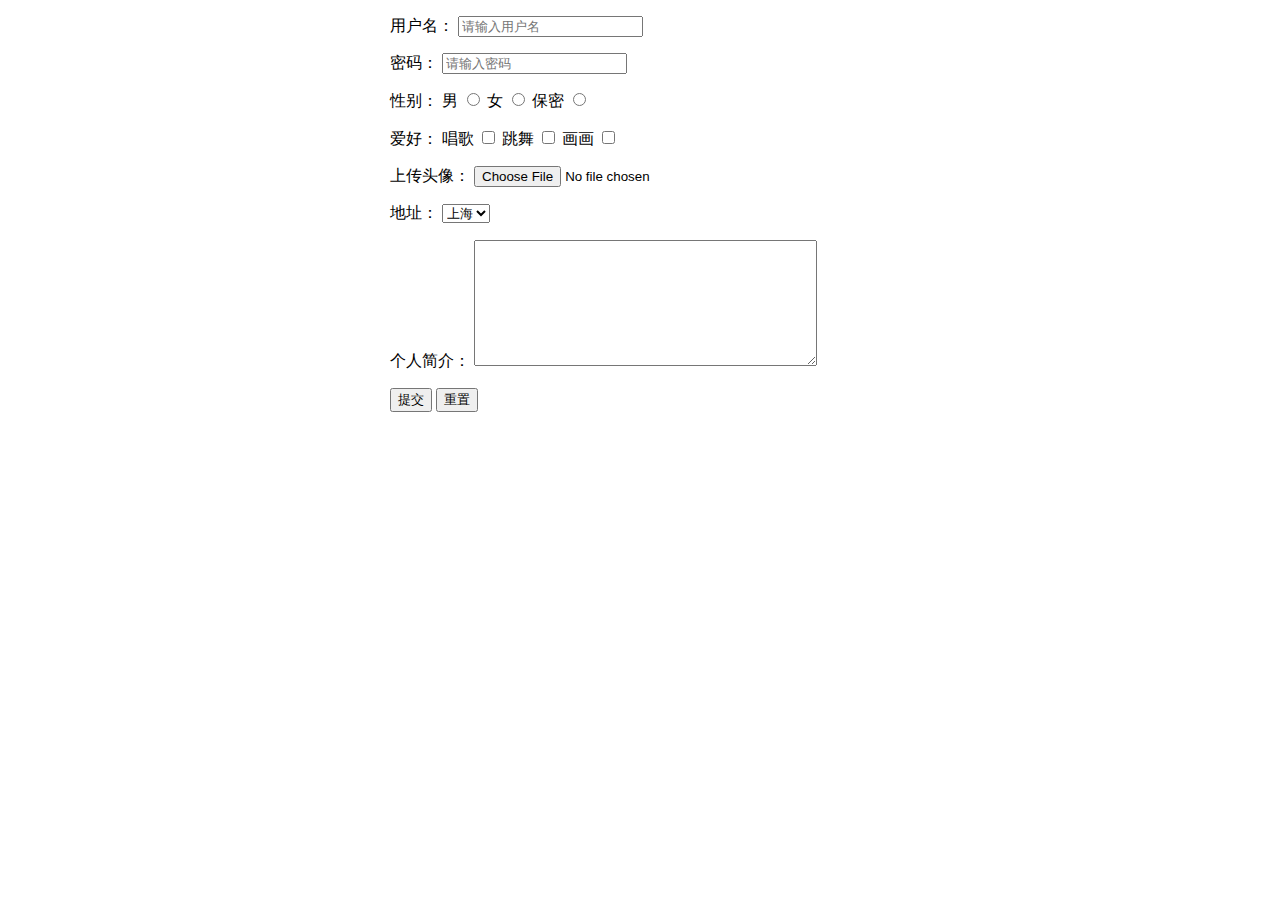
<file: term-26-front-end/quiz/2018-8-20/sign_up.html>
<!DOCTYPE html>
<html lang="en" dir="ltr">
  <head>
    <meta charset="utf-8">
    <title>注册页面</title>
    <style media="screen">
      div {
        width: 500px;
        margin: 0 auto;
      }
    </style>
  </head>
  <body>
    <div>
      <form action="" method="post" enctype="multipart/form-data">
        <p>
          <label for="username">用户名：</label>
          <input type="text" id="username" name="username" placeholder="请输入用户名">
        </p>
        <p>
          <label for="password">密码：</label>
          <input type="password" id="password" name="password" placeholder="请输入密码">
        </p>
        <p>性别：
          <label for="gender-male">男</label>
          <input type="radio" id="gender-male" name="gender" value="male">
          <label for="gender-female">女</label>
          <input type="radio" id="gender-female" name="gender" value="female">
          <label for="gender-unknown">保密</label>
          <input type="radio" id="gender-unknown" name="gender" value="unknown">
        </p>
        <p>爱好：
          <label for="hobby-singing">唱歌</label>
          <input type="checkbox" id="hobby-singing" name="hobby" value="singing">
          <label for="hobby-dancing">跳舞</label>
          <input type="checkbox" id="hobby-dancing" name="hobby" value="dancing">
          <label for="hobby-painting">画画</label>
          <input type="checkbox" id="hobby-painting" name="hobby" value="painting">
        </p>
        <p>上传头像：
          <input type="file" name="upload_avatar">
        </p>
        <p>地址：
          <select name="city">
            <option value="sh">上海</option>
            <option value="bj">北京</option>
            <option value="nj">南京</option>
	  </select>
        </p>
        <p><label for="profile">个人简介：</label>
          <textarea id="profile" name="profile" rows="8" cols="40"></textarea>
        </p>
        <p>
          <input type="submit" value="提交">
          <input type="reset" value="重置">
        </p>
      </form>
    </div>

  </body>
</html>
</file>
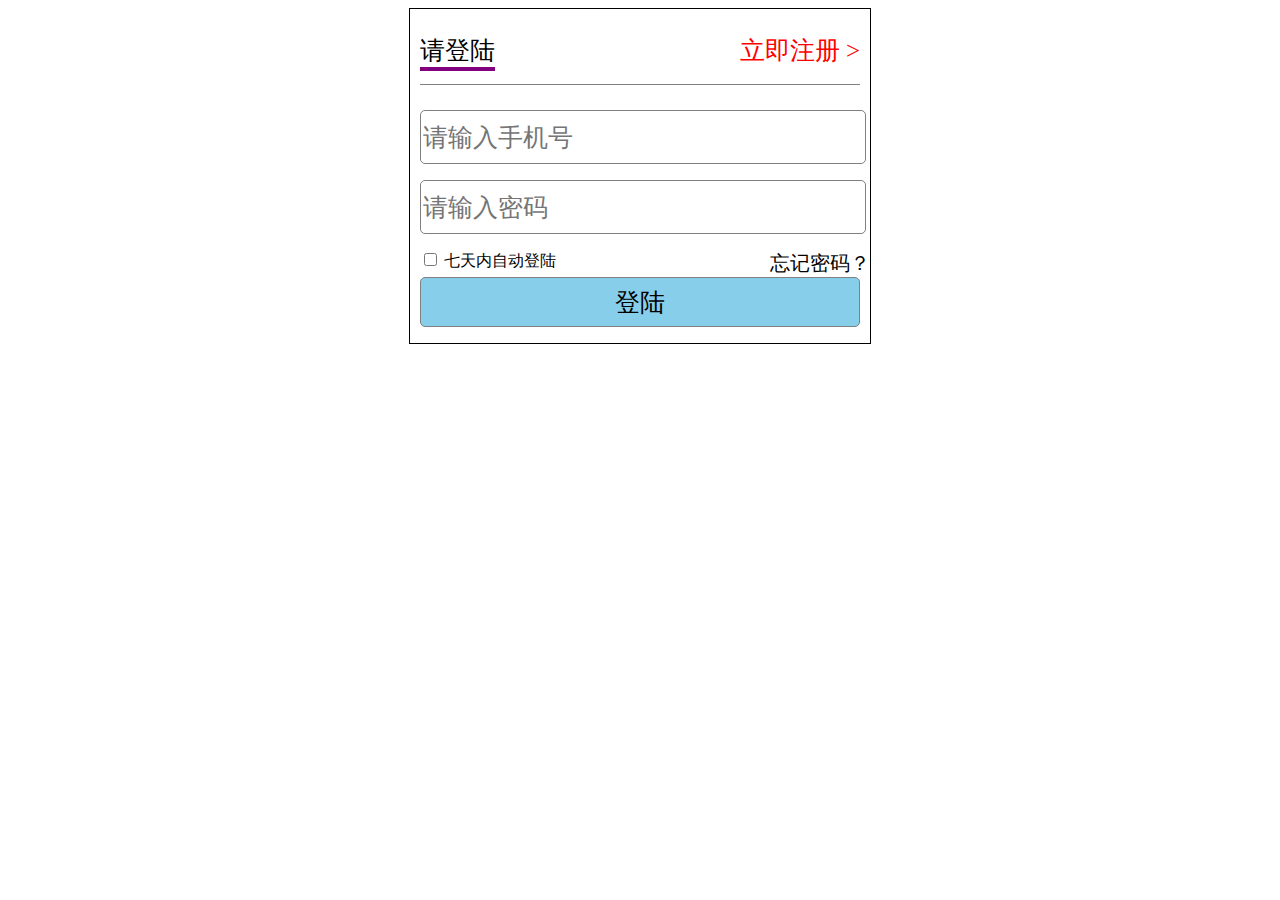
<file: term-26-front-end/quiz/2018-8-21/sign_in.html>
<!DOCTYPE html>
<html lang="en" dir="ltr">
  <head>
    <meta charset="utf-8">
    <title>登陆页面</title>
    <link rel="stylesheet" href="css/sign_in.css">
  </head>
  <body>
    <div class="sign_in_form">
      <p class="form_title">
        <span class="prompt1">请登陆</span>
        <span class="prompt2"><a href="#">立即注册&nbsp;&gt;</a> </span>
      <p>
      <p><input type="number" name="" placeholder="请输入手机号"></p>
      <p><input type="password" name="" placeholder="请输入密码"></p>
      <p>
        <span class="prompt3"><input type="checkbox" name="" value=""> 七天内自动登陆</span>
        <span class="prompt4"><a href="#">忘记密码？</a></span>
      </p>
      <p><input type="submit" name="" value="登陆"></p>
    </div>


  </body>
</html>
</file>
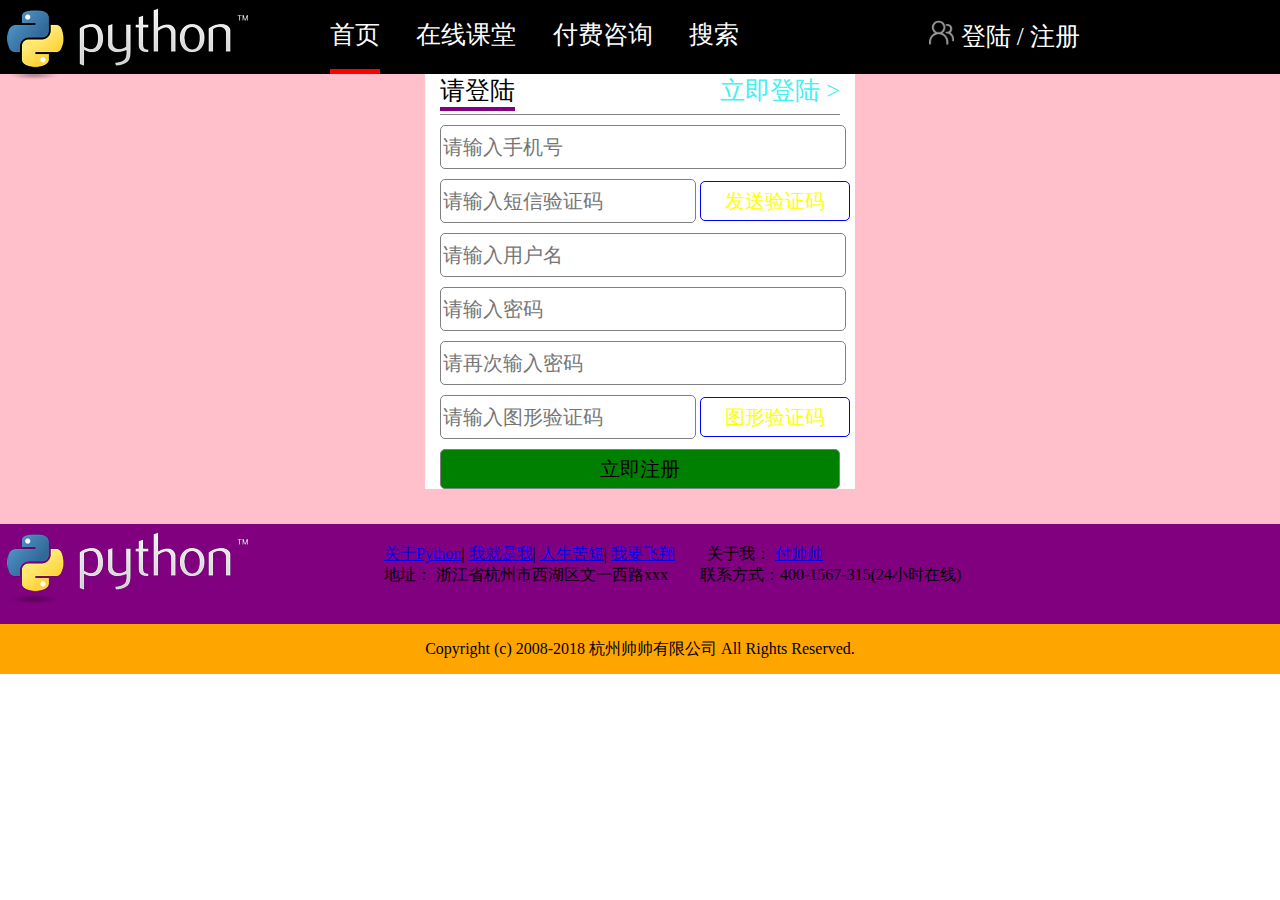
<file: term-26-front-end/quiz/2018-8-21/sign_up.html>
<!DOCTYPE html>
<html lang="en" dir="ltr">
  <head>
    <meta charset="utf-8">
    <title>注册页面</title>
    <link rel="stylesheet" href="css/sign_up.css">
  </head>
  <body>
    <div class="top">
      <div class="logo">
        <img src="images/python-logo.png" alt="">
      </div>

      <div class="nav">
        <ul>
          <li class="selected"><a href="#">首页</a></li>
          <li><a href="#">在线课堂</a></li>
          <li><a href="#">付费咨询</a></li>
          <li><a href="#">搜索</a></li>
        </ul>
      </div>

      <div class="user">
        <img src="images/user_icon.png" alt="">
        <a href="#">登陆</a>
        /
        <a href="#">注册</a>
      </div>


    </div>

    <div class="content">
      <div class="sign_up_form">
        <form class="" action="index.html" method="post">
          <p class="form_title">
            <span class="prompt1">请登陆</span>
            <span class="prompt2"><a href="#">立即登陆&nbsp;&gt;</a> </span>
          </p>
          <p><input type="number" name="phone" placeholder="请输入手机号"> </p>
          <p>
            <input type="text" name="verify_code" placeholder="请输入短信验证码">
            <button type="button" name="verify">发送验证码</button>
          </p>
          <p><input type="text" name="user_name" placeholder="请输入用户名"> </p>
          <p><input type="password" name="password" placeholder="请输入密码"> </p>
          <p><input type="password" name="confirm_password" placeholder="请再次输入密码"> </p>
          <p>
            <input type="text" name="verify_img" placeholder="请输入图形验证码">
            <button type="button" name="verify">图形验证码</button>
          </p>
          <p><input type="submit" value="立即注册"> </p>
        </form>
      </div>
    </div>

    <div class="bottom">
      <div class="box1">
        <div class="logo">
          <img src="images/python-logo.png" alt="">
        </div>
        <div class="reference">
          <p>
            <a href="#">关于Python</a>|
            <a href="#">我就是我</a>|
            <a href="#">人生苦短</a>|
            <a href="#">我要飞翔</a>&emsp;&emsp;关于我：
            <a href="#">付帅帅</a>
          </p>
          <p>地址： 浙江省杭州市西湖区文一西路xxx&emsp;&emsp;联系方式：400-1567-315(24小时在线)</p>
        </div>

      </div>
      <div class="box2">
        Copyright (c) 2008-2018 杭州帅帅有限公司 All Rights Reserved.
      </div>
    </div>
  </body>
</html>
</file>
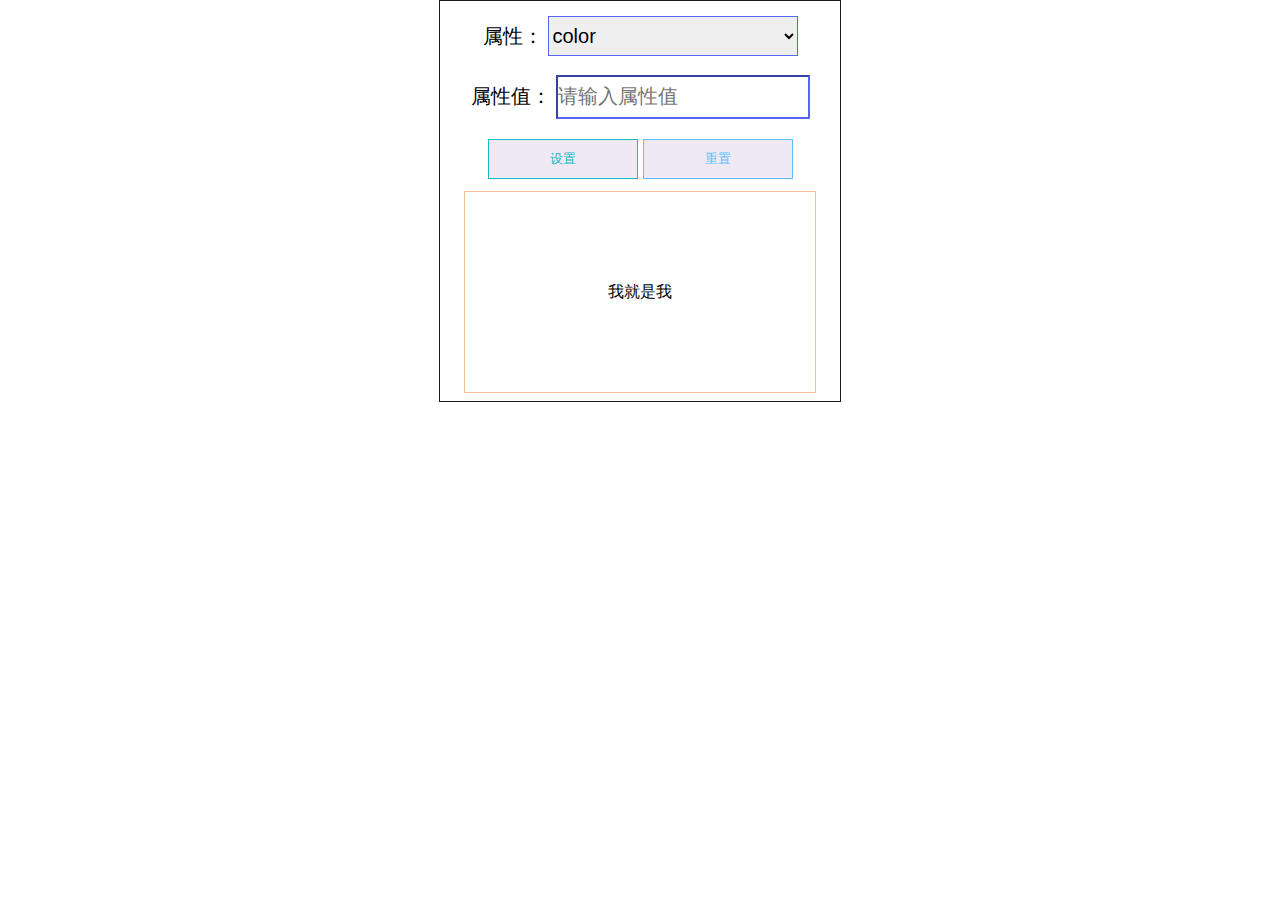
<file: term-26-front-end/quiz/2018-8-23/app.html>
<!DOCTYPE html>
<html lang="en" dir="ltr">
  <head>
    <meta charset="utf-8">
    <title>2018-8-23[孔德成]</title>
    <style media="screen">
      * {
        margin: 0;
        padding: 0;
      }
      .content {
        width: 400px;
        height: 400px;
        border: 1px solid #171D1C;
        margin: 0 auto;
      }
      .content>p {
        width: 350px;
        height: 50px;
        font-size: 20px;
        line-height: 50px;
        text-align: center;
        margin: 10px auto;
      }

      .box_style {
        width: 250px;
        height: 40px;
        font-size: 20px;
        border-color: #5863F8;
      }

      .content button {
        width: 150px;
        height: 40px;
      }

      .content button[name=execute] {
        border: 1px solid #16BAC5;
        color: #16BAC5;
        background: #EFE9F4;
      }
      .content button[name=reset] {
        border: 1px solid #5FBFF9;
        color: #5FBFF9;
        background: #EFE9F4;
      }
      .content>.meat {
        width: 350px;
        height: 200px;
        border: 1px solid #F1BF98;
        margin: 0 auto;
        line-height: 200px;
        text-align: center;
      }
      .mEnter {
        color: green;
        font-size: 20px;
      }

    </style>
  </head>
  <body>
    <div class="content">
      <p>属性：
        <select class="box_style" name="sk">
          <option value="color">color</option>
          <option value="height">height</option>
          <option value="width">width</option>
          <option value="background">background</option>
        </select>

      </p>
      <p>属性值： <input type="text" class="box_style" name="sv" placeholder="请输入属性值"></p>

      <p>
        <button type="button" name="execute">设置</button>
        <button type="button" name="reset">重置</button>
      </p>

      <div class="meat">
        我就是我
      </div>

    </div>
    <script type="text/javascript">
      // 1. 鼠标划入div 内容发生变化, 鼠标划出，内容还原
      var meat = document.querySelector(".content>.meat");
      var original_text = meat.innerText;
      meat.onmouseenter = function () {
        meat.innerText = "我是孔德成,学号Ph20180529"
        meat.className = "meat mEnter";

      };
      meat.onmouseleave = function () {
        meat.innerText = original_text;
        meat.className = "meat";
      };

      // 2. 修改div 的样式
      var sk = document.querySelector(".content [name=sk]");
      var sv = document.querySelector("input[name=sv]");
      var meat = document.querySelector(".content>.meat");
      var exec_button = document.querySelector("button[name=execute]");
      var reset_button = document.querySelector("button[name=reset]");
      var style_value = sv.value;
      var style_key = sk.value;

      sk.onchange = function () {
        style_key = sk.value;
      };

      exec_button.onclick = function () {
        style_value = sv.value;
        meat.style[style_key] = style_value;
      };

      reset_button.onclick = function () {
        meat.style = "";
      };

    </script>
  </body>
</html>
</file>
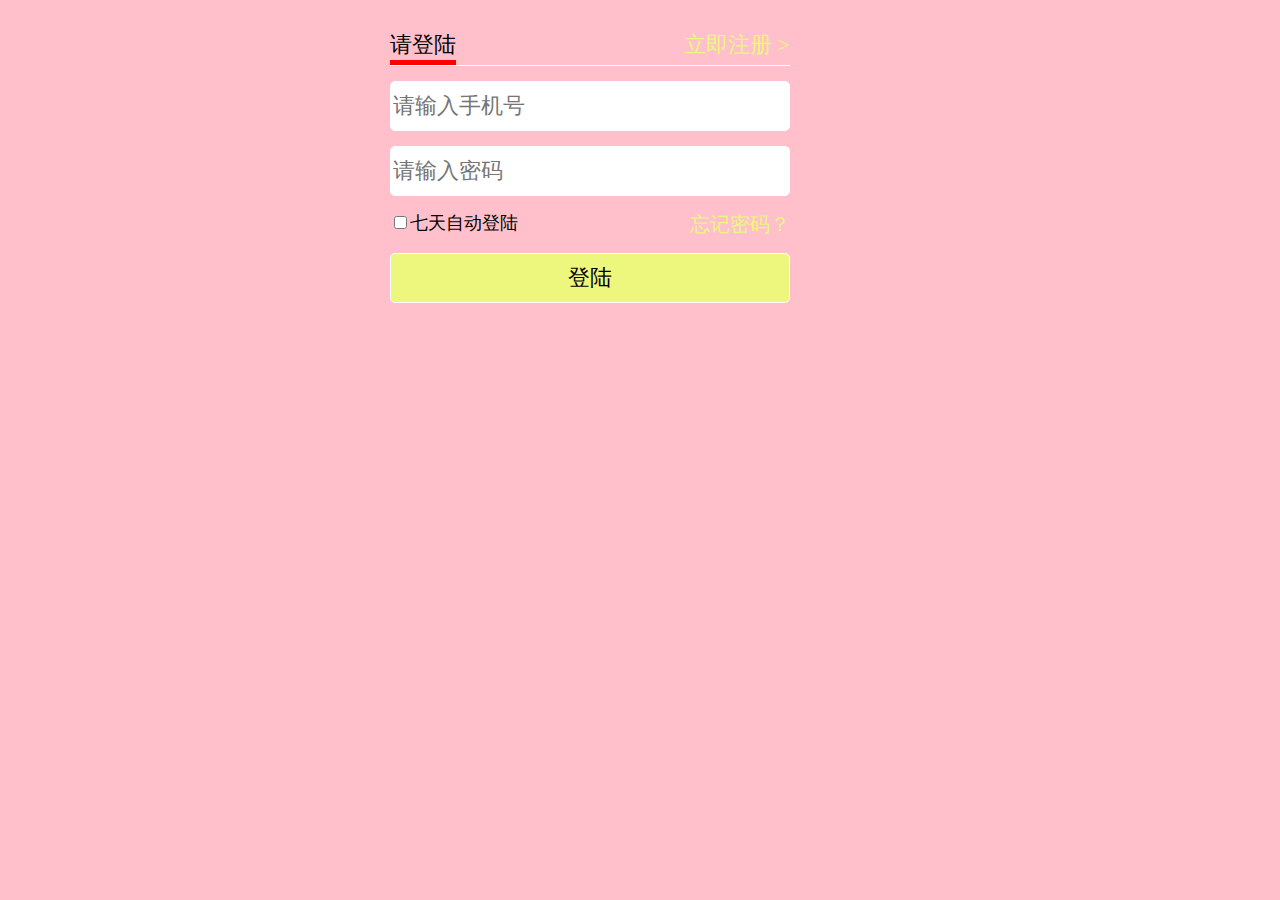
<file: term-26-front-end/quiz/final-quiz/sign_in.html>
<!DOCTYPE html>
<html lang="en" dir="ltr">
  <head>
    <meta charset="utf-8">
    <title>登陆页面</title>
    <link rel="stylesheet" href="css/master.css">
    <link rel="stylesheet" href="css/login.css">
  </head>
  <body>
    <div class="login">
      <form action="index.html" method="post">
        <p class="clearfix title">
          <span class="prompt_1">请登陆</span>
          <span class="prompt_2"><a href="sign_up.html">立即注册&nbsp;&gt;</a> </span>
        </p>
        <p><input type="number" name="" placeholder="请输入手机号"></p>
        <p><input type="password" name="" placeholder="请输入密码"></p>
        <p class="check_login clearfix">
          <span class="left">
            <input type="checkbox" name="" >七天自动登陆
          </span>
          <span class="right"><a href="#">忘记密码？</a></span>
        </p>
        <p><input type="submit" name="" value="登陆"> </p>
      </form>
    </div>
  </body>
</html>
</file>
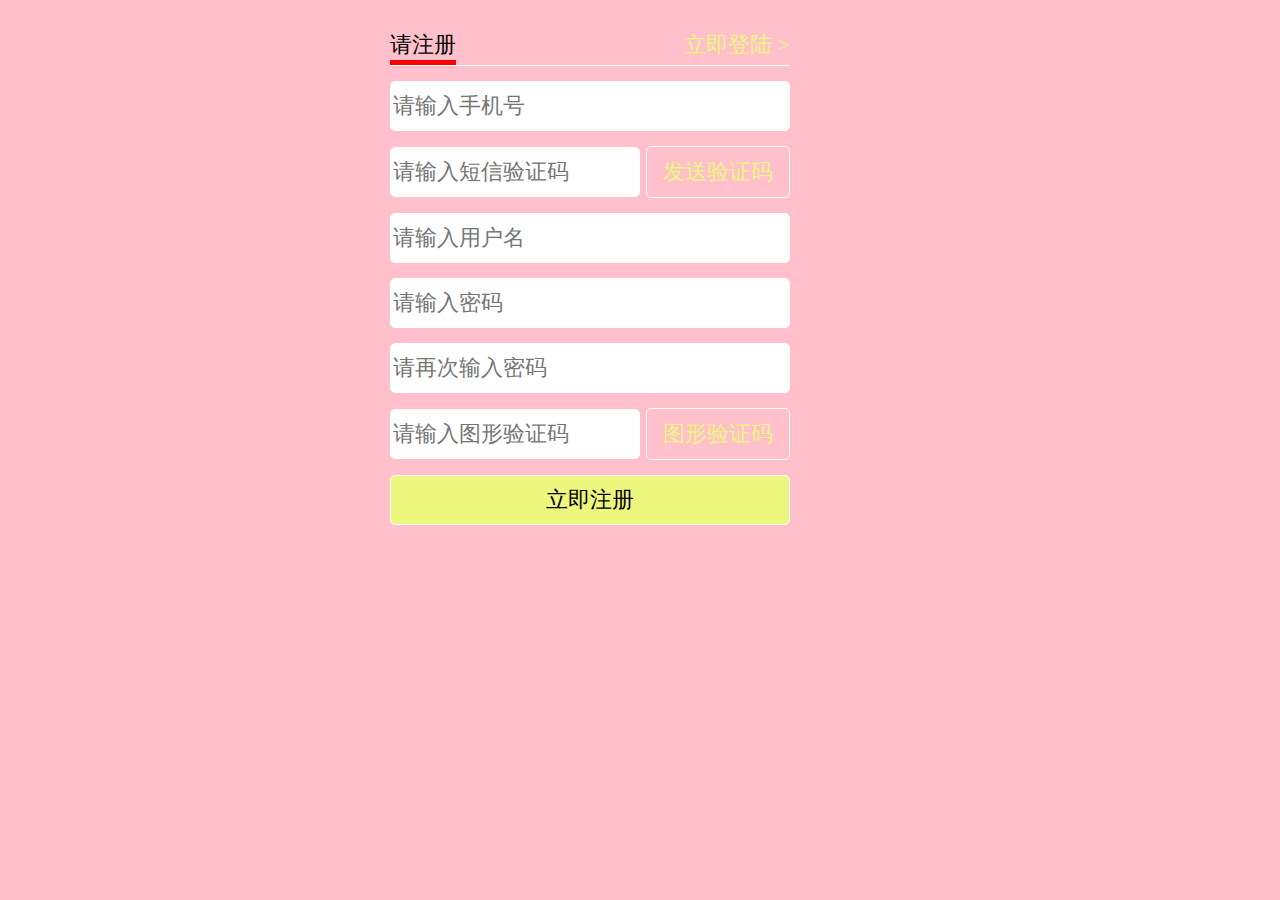
<file: term-26-front-end/quiz/final-quiz/sign_up.html>
<!DOCTYPE html>
<html lang="en" dir="ltr">
  <head>
    <meta charset="utf-8">
    <title>注册页面</title>
    <link rel="stylesheet" href="css/master.css">
    <link rel="stylesheet" href="css/login.css">
  </head>
  <body>
    <div class="login">
      <form action="#" method="post">
        <p class="clearfix title">
          <span class="prompt_1">请注册</span>
          <span class="prompt_2"><a href="sign_in.html">立即登陆&nbsp;&gt;</a> </span>
        </p>
        <p><input type="number" name="" placeholder="请输入手机号"></p>
        <p><input type="text" name="verify_code" placeholder="请输入短信验证码"> <a href="#" class="code">发送验证码</a> </p>
        <p><input type="text" name="" placeholder="请输入用户名"> </p>
        <p><input type="password" name="" placeholder="请输入密码"> </p>
        <p><input type="password" name="" placeholder="请再次输入密码"> </p>
        <p><input type="text" name="verify_code" placeholder="请输入图形验证码"> <a href="#" class="code">图形验证码</a> </p>
        <p><input type="submit" value="立即注册"></p>
      </form>
    </div>

  </body>
</html>
</file>
<file: term-26-front-end/quiz/2018-8-21/css/sign_in.css>
input[type="text"], input[type="password"], input[type="number"], input[type='submit'] {
  width: 440px;
  height: 50px;
  border: 1px solid gray;
  border-radius: 5px;
  font-size: 25px;
}
input[type='submit'] {
  background-color: skyblue;
}

.sign_in_form{
  width: 460px;
  margin: 0 auto;
  border: 1px solid black;
}
.sign_in_form p {
  margin-left: 10px;
}
.sign_in_form .form_title {
  width: 440px;
  height: 50px;
  font-size: 25px;
  border-bottom: 1px solid gray;
}

.sign_in_form .form_title span {
  display: block;
}

.sign_in_form .form_title .prompt1 {
  border-bottom: 4px solid purple;
  float: left;
}
.sign_in_form .form_title .prompt2 {
  float: right;
}

.sign_in_form .form_title .prompt2 a:link{
  text-decoration: none;
  color: red;
}
.sign_in_form .prompt3 {
  float: left;
}
.sign_in_form .prompt4 {
  float: right;


}

.sign_in_form .prompt4 a:link {
  text-decoration: none;
  font-size: 20px;
  color: black;
}
</file>
<file: term-26-front-end/quiz/2018-8-21/css/sign_up.css>
/*表单样式*/
input[type="text"], input[type="password"], input[type="number"], input[type='submit'] {
  width: 400px;
  height: 40px;
  border: 1px solid gray;
  border-radius: 5px;
  font-size: 20px;
}

input[type='submit'] {
  background-color: green;
}
button {
  width: 150px;
  height: 40px;
  border: 1px solid blue;
  border-radius: 5px;
  font-size: 20px;
  color: yellow;
  background-color: white;
}

* {
  margin: 0;
}

/*top start*/
.top {
  width: 100%;
  height: 74px;
  background: black;
  color: white;
  font-size: 25px;
}

.top div {
  float: left;
}
.top .user {
  float: right;
  margin-right: 200px;
}

.top .user a:link {
  text-decoration: none;
  line-height: 74px;
  color: white;
}
.top .user img {
  width: 25px;
}
.top .nav li {
  line-height: 69px;
  list-style: none;
  margin-right: 30px;
  display: inline-block;
}

.top .nav .selected{
  border-bottom: 5px solid red;
}

.top .nav a:link {
  color: white;
  text-decoration: none;
}
/*top end*/

/*content start*/
.content {
  width: 100%;
  height: 450px;
  background-color: pink;
}

.content .sign_up_form{
  width: 430px;
  margin: 0 auto;
  background-color: white;
}
.content .sign_up_form p {
  margin-left: 15px;
  margin-bottom: 10px;
}

.content .sign_up_form .form_title {
  width: 400px;
  height: 40px;
  font-size: 25px;
  border-bottom: 1px solid gray;
}
.content .sign_up_form .form_title .prompt1 {
  border-bottom: 4px solid purple;
  float: left;
}
.content .sign_up_form .form_title .prompt2 {
  float: right;
}

.content .sign_up_form a:link{
  text-decoration: none;
  color: #42f1f4;
}
.content .sign_up_form input[name="verify_code"] {
  width: 250px;
}

.content .sign_up_form input[name="verify_img"] {
  width: 250px;
}

/*content end*/

/*bottom start*/
.bottom {
  width: 100%;
  height: 150px;
}

.bottom .box1 {
  width: 100%;
  height: 100px;
  background: purple;
}
.bottom .box1 .logo {
  width:30%;
  float: left;
}
.bottom .box1 .reference {
  width: 70%;
  padding-top: 20px;
  float: left;
}

.bottom .box2 {
  width: 100%;
  height: 50px;
  background: orange;
  text-align: center;
  line-height: 50px;
}
/*bottom end*/
</file>
<file: term-26-front-end/quiz/final-quiz/css/master.css>
html, body, div, span, applet, object, iframe,
h1, h2, h3, h4, h5, h6, p, blockquote, pre,
a, abbr, acronym, address, big, cite, code,
del, dfn, em, img, ins, kbd, q, s, samp,
small, strike, strong, sub, sup, tt, var,
b, u, i, center,
dl, dt, dd, ol, ul, li,
fieldset, form, label, legend,
table, caption, tbody, tfoot, thead, tr, th, td,
article, aside, canvas, details, embed,
figure, figcaption, footer, header, hgroup,
menu, nav, output, ruby, section, summary,
time, mark, audio, video {
	margin: 0;
	padding: 0;
	border: 0;
	font-size: 100%;
	font: inherit;
	vertical-align: baseline;

}

hr {
	height: 1px;
	border: none;
	background: #61E8E1;
}
.clearfix::after {
    display: block;
    clear: both;
    content: '';
}
a {
  text-decoration: none;
}
/*基本框架布局样式*/
body {
  background: pink;
}
.header {
  width: 100%;
  height: 82px;
  background: #24292e;
  font-size: 22px;
  color: #fff;
}

.header>.wrapper {
  width: 80%;
  height: 100%;
  margin: 0 auto;
}
.content {
  width: 80%;
  height: 900px;
  margin: 20px auto;
}

.content>.left {
  width: 65%;
  height: 100%;
  background: #fff;
  float: left;
}
.content>.right {
  width: 30%;
  height: 100%;
  background: #fff;
  float: right;
}

.footer {
  width: 100%;
  height: 100px;
  background: red;
}

.footer>.top {
  width: 100%;
  height: 82px;
  background: #B0A990;
}

.footer>.bottom {
  width: 100%;
  height: 30px;
  background: #7D7461;
}


/*细节处理*/
.header>.wrapper>.logo {
  width: 30%;
	height: 82px;
  float: left;
}
.header>.wrapper>.right {
  width: 70%;
  line-height: 82px;
  display: inline-block;
}
.header>.wrapper>.right>.nav {
  list-style: none;
}
.header>.wrapper>.right>.nav>li {
  height: 82px;
  margin-right: 20px;
  float: left;
  box-sizing: border-box;
  /*鼠标点击了之后添加该样式*/
  /*border-bottom: 5px solid red;*/

}
.header a {
    color: #fff;
}
.header>.wrapper>.right>.nav>li:hover {
  border-bottom: 5px solid red;
}

.header>.wrapper>.right>.nav {
  float: left;
}
.header>.wrapper>.right>.login {
  float: right;
}


.content>.right>.offline {
	width: 85%;
	margin: 0 auto;
	margin-top: 10px;
	/* border-bottom: 3px solid #EAF2E3; */
}
.content>.right .title {
	width: 100%;
	color: black;
	font-size: 18px;
	margin-bottom: 15px;
}
.content>.right .title a {
	font-size: 15px;
	color: skyblue;
}
.content>.right .title>.left {
	float: left;
}
.content>.right .title>.right {
	float: right;
}
.content>.right .main {
	list-style: none;
}
.content>.right .main>li {
	margin-bottom: 15px;
}
.content>.right .main img {
	width: 100%;

}
.content>.right .main>.thumbnail {
	position: relative;
}
.content>.right .main>.thumbnail>.intro {
	width: 100%;
	height: 35px;
	text-align: center;
	line-height: 35px;
	background: rgba(0,0,0,0.5);
	color: #fff;
	position: absolute;
	bottom: 3px;
	left:0;
	z-index: 10;
}
.content>.right .main .li_i {
	color: #78C0E0;
	box-sizing: border-box;
	border: 1px solid #78C0E0;
	padding: 5px;
	margin-right: 5px;
}

.content>.right>.online {
	width: 85%;
	margin: 0 auto;
	margin-top: 10px;
}

.content>.right>.follow_me {
	width: 85%;
	margin: 0 auto;
	margin-top: 10px;
}

.content>.right>.follow_me>.main>ul {
	list-style: none;
}

.content>.right>.follow_me>.main>ul>li {
	font-size: 18px;
	margin-bottom: 10px;
}
.content>.right>.follow_me>.main>.r img {
	width: 100%;
}
.content>.right>.follow_me>.main>.l {
	width: 60%;
	float: left;
}
.content>.right>.follow_me>.main>.r {
	width: 40%;
	float: right;
	text-align: center;
}


/************************/





.footer>.top {
  color: #CCDAD1;
}
.footer a {
  color: #CCDAD1;
}
.footer .logo {
  width: 25%;
  height: 82px;
  margin-left: 20px;
  float: left;
}
.footer>.top>.right {
  width: 50%;
  text-align: center;
  float: left;
  margin-top: 20px;
}

.footer>.bottom {
  line-height: 30px;
  text-align: center;
}
</file>
<file: term-26-front-end/quiz/final-quiz/css/login.css>
.login {
  width: 500px;
  margin: 0 auto;
  margin-top: 30px;
  font-size: 22px;
  text-align: left;
}
.login p {
  width: 400px;
}
.login .title {
  border-bottom: 1px solid #fff;
  box-sizing: border-box;
}
.login .title>.prompt_1 {
  float: left;
  box-sizing: border-box;
  border-bottom: 5px solid red;
}
.login .title>.prompt_2 {
  float: right;
}
.login a, .sign_in a {
  color: #EDF67D;
}
.login input[type=text], .login input[type=password],
.login input[type=number], .login input[type=submit] {
  width: 400px;
  height: 50px;
  font-size: 22px;
  border: 1px solid #fff;
  border-radius: 5px;
  box-sizing: border-box;
}
.login input[name=verify_code] {
  width: 250px;
}
.login .code {
  display: inline-block;
  width: 144px;
  line-height: 50px;
  border-radius: 5px;
  border: 1px solid #fff;
  box-sizing: border-box;
  text-align: center;
}
.login input[type=submit] {
  background: #EDF67D;
}
.login p{
  margin-bottom: 15px;
}
.login .check_login {
  font-size: 18px;
}
.login .check_login>span {
  display: inline-block;
}

.login .check_login>.left {
  float: left;
}
.login .check_login>.right {
  font-size: 20px;
  float: right;
}
</file>
